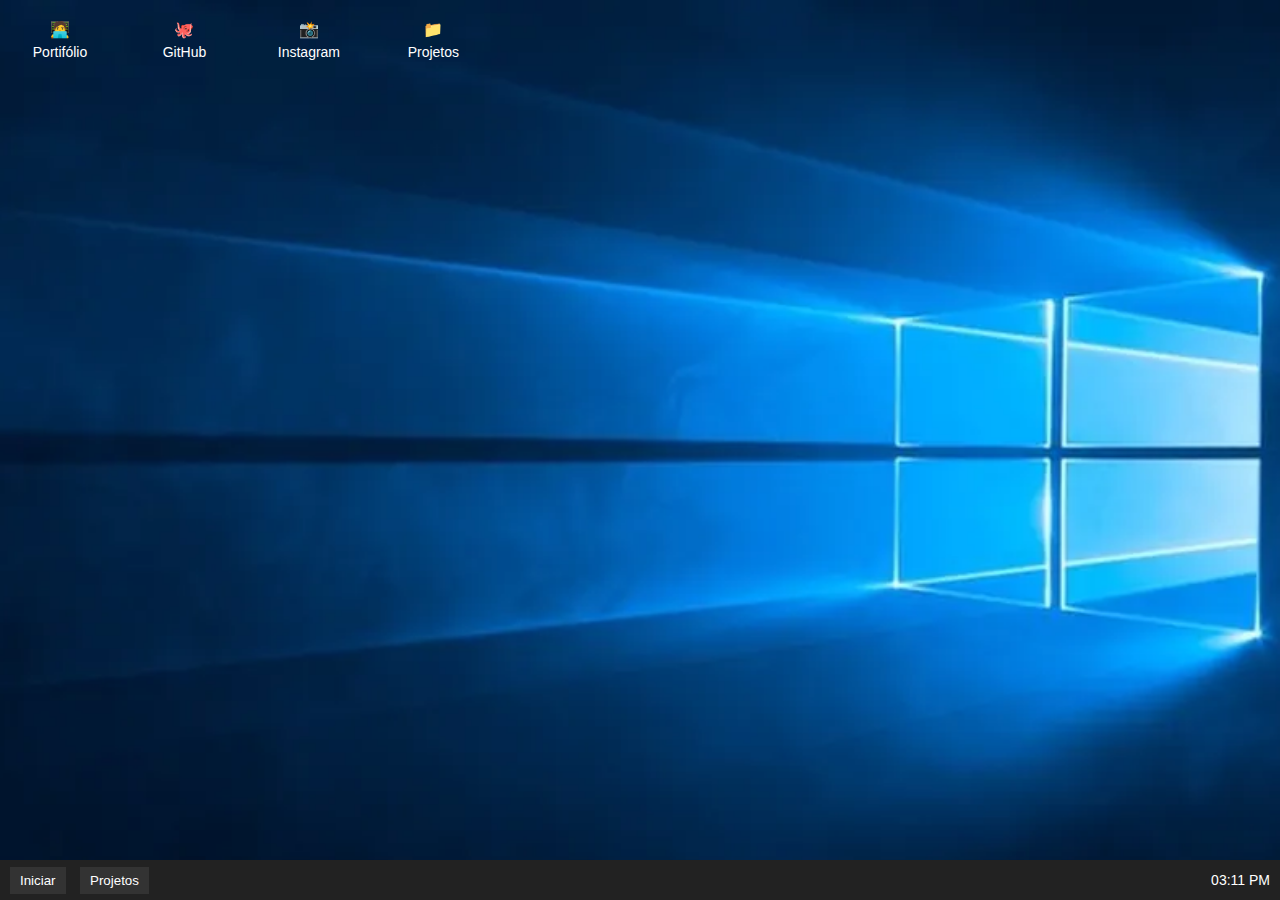
<file: index.html>
<!DOCTYPE html>
<html lang="pt-BR">
    <head>  
        <meta charset="UTF-8" />
        <meta name="viewport" content="width=device-width, initial-scale=1.0"/>
        <title>Área de Trabalho</title>  <link rel="stylesheet" href="style.css" />
    </head>
    <body>  
        <!-- Área de Trabalho -->  
        <div id="desktop" class="hidden">    
            <!-- Imagem de fundo -->    
            <img src="./assets/wallpaper-win.jpg" id="background-img" />
    
            <!-- Ícones -->    
            <div class="icon" onclick="openWindow('home')">🧑‍💻<span>Portifólio</span></div>    
            <div class="icon" onclick="openWindow('github')">🐙<span>GitHub</span></div>    
            <div class="icon" onclick="openWindow('instagram')">📸<span>Instagram</span></div>    
            <div class="icon" onclick="openWindow('projetos')">📁<span>Projetos</span></div>

            <!-- Janela - Home -->
            <div class="window" id="home">      
                <div class="window-header">        
                    <span>Portifólio</span>        
                    <button onclick="closeWindow('home')">X</button>      
                </div>      
                <div class="window-body">        
                    <a href="infos.html" target="_blank">Bem-vindo ao meu portfólio!</a>      
                </div>    
            </div>

            <!-- Outras janelas --> 
            <div class="window" id="github">      
                <div class="window-header">        
                    <span>GitHub</span>        
                    <button onclick="closeWindow('github')">X</button>      
                </div>      
                <div class="window-body">        
                    <a href="https://github.com/omiig" target="_blank">Acessar meu GitHub</a>      
                </div>    
            </div>

            <div class="window" id="instagram">
                <div class="window-header">       
                    <span>Instagram</span>        
                    <button onclick="closeWindow('instagram')">X</button>      
                </div>      
                <div class="window-body">        
                    <a href="https://instagram.com/miiglops_" target="_blank">Acessar meu Instagram</a>      
                </div>    
            </div>
            <div class="window" id="projetos">      
                <div class="window-header">        
                    <span>Projetos</span>        
                    <button onclick="closeWindow('projetos')">X</button>      
                </div>      <div class="window-body">        
                    <ul>          
                        <li><a href="ProtectThePlanet/index.html" target="_blank">Protect the Planet (JS)</a></li>          
                        <li><a href="SnakeGame/index.html" target="_blank">Snake Game</a></li>          
                        <li><a href="#">Calculadora Java (vídeo)</a></li>          
                        <li><a href="#">Forca em C (demonstração)</a></li>        
                    </ul>      
                </div>    
            </div>

        <!-- Barra de Tarefas -->    
        <div id="taskbar">      
            <div id="taskbar-icons">        
                <button onclick="openWindow('home')">Iniciar</button>        
                <button onclick="openWindow('projetos')">Projetos</button>      
            </div>      
            <div id="clock"></div>    
        </div>  
    </div>
    
    <script src="script.js"></script>
</body>
</html>
</file>
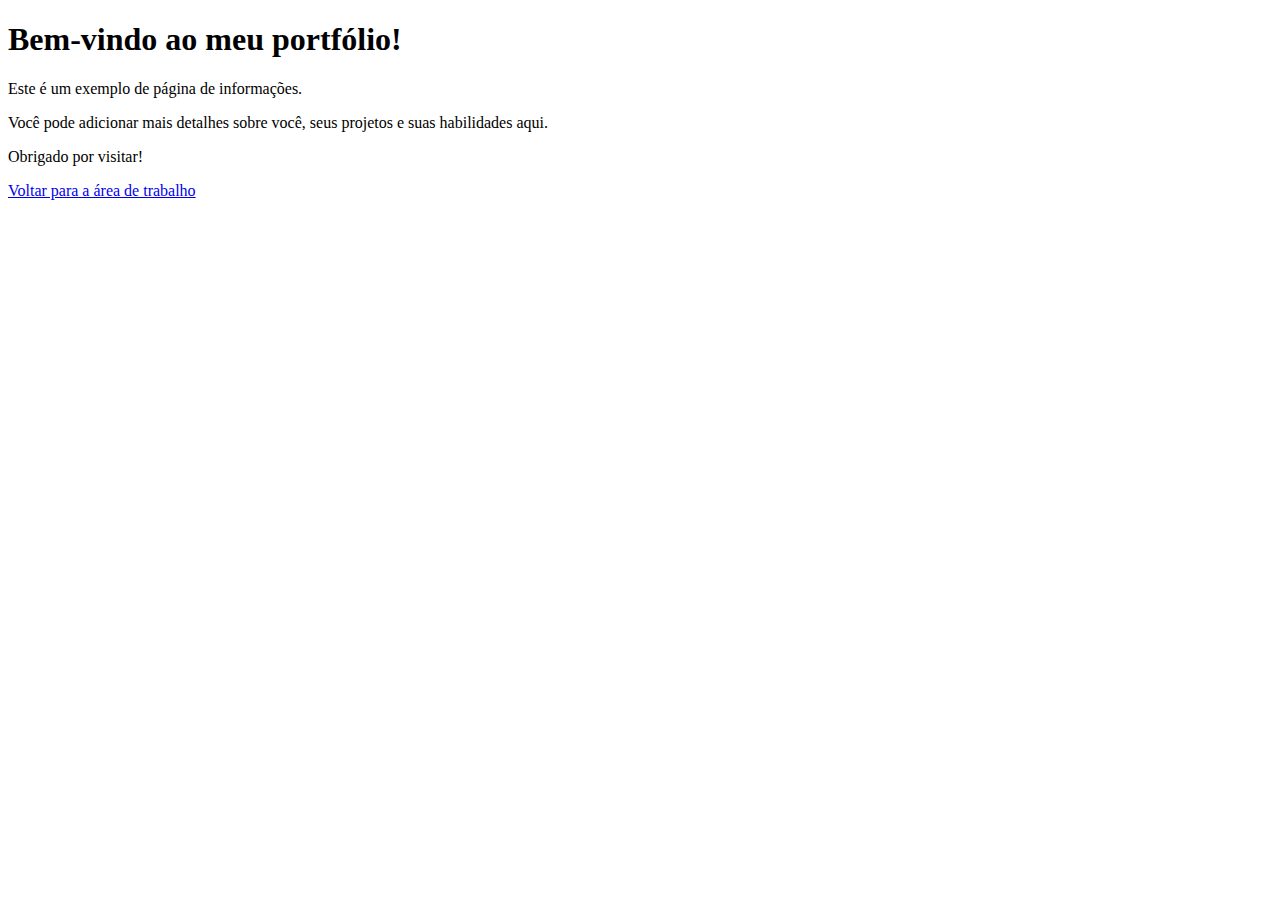
<file: infos.html>
<!DOCTYPE html>
<html lang="pt-br">
<head>
    <meta charset="UTF-8">
    <meta name="viewport" content="width=device-width, initial-scale=1.0">
    <title>Portifólio</title>
</head>
<body>
    <h1>Bem-vindo ao meu portfólio!</h1>
    <p>Este é um exemplo de página de informações.</p>
    <p>Você pode adicionar mais detalhes sobre você, seus projetos e suas habilidades aqui.</p>
    <p>Obrigado por visitar!</p>
    
    <a href="index.html">Voltar para a área de trabalho</a>
</body>
</html>
</file>
<file: style.css>
* {
  box-sizing: border-box;
  margin: 0;
  padding: 0;
  font-family: sans-serif;
}

body, html {
  width: 100%;
  height: 100%;
  overflow: hidden;
}



#desktop {
  width: 100vw;
  height: 100vh;
  position: relative;
}

#background-img {
  position: absolute;
  width: 100%;
  height: 100%;
  object-fit: cover;
  z-index: 0;
}

.icon {
  position: relative;
  z-index: 1;
  color: white;
  text-align: center;
  width: 80px;
  margin: 20px;
  cursor: pointer;
  display: inline-block;
}

.icon span {
  display: block;
  font-size: 14px;
  margin-top: 5px;
}

.window {
  position: absolute;
  top: 100px;
  left: 100px;
  width: 300px;
  background-color: #f0f0f0;
  border: 1px solid #888;
  display: none;
  z-index: 2;
  box-shadow: 4px 4px 10px rgba(0,0,0,0.3);
}

.window-header {
  background-color: #0047ab;
  color: white;
  padding: 8px;
  display: flex;
  justify-content: space-between;
  cursor: move;
}

.window-body {
  padding: 10px;
  background-color: white;
}

#taskbar {
  position: absolute;
  bottom: 0;
  width: 100%;
  height: 40px;
  background-color: #222;
  color: white;
  display: flex;
  justify-content: space-between;
  align-items: center;
  padding: 0 10px;
  z-index: 3;
}

#taskbar-icons button {
  margin-right: 10px;
  background: #333;
  border: none;
  color: white;
  padding: 6px 10px;
  cursor: pointer;
}

#clock {
  font-size: 14px;
}
</file>
